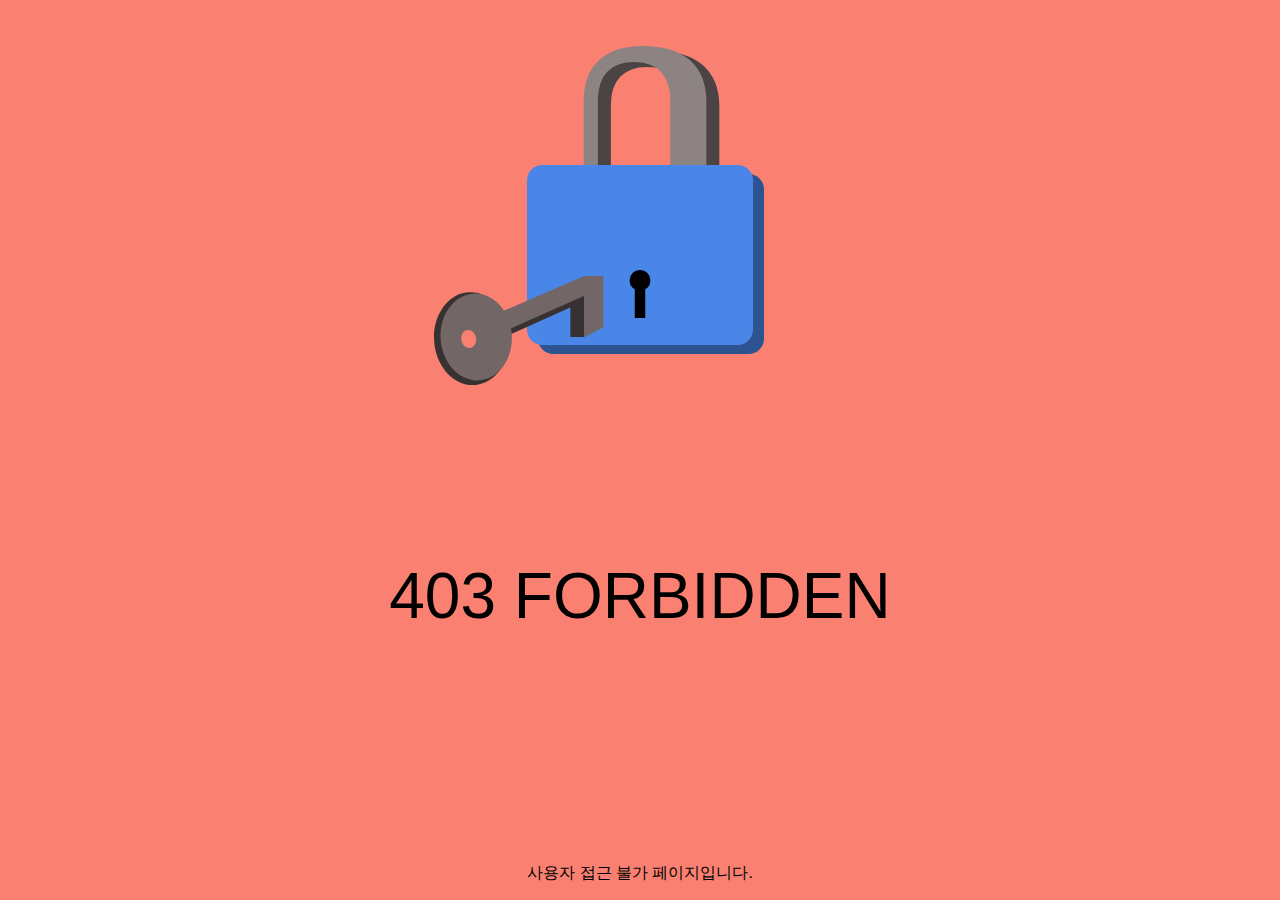
<file: myselectshop/src/main/resources/templates/forbidden.html>
<!DOCTYPE html>
<html lang="en">
<head>
  <meta charset="UTF-8">
  <title>접근 불가</title>
  <style>
    html,body{
      margin:0;
      padding:0;
      display:flex;
      justify-content:center;
      align-items:center;
      background-color:salmon;
      font-family:"Quicksand", sans-serif;

    }

    #container_anim{
      position:relative;
      width:100%;
      height:70%;
    }

    #key{
      position:absolute;
      top:77%;
      left:-33%;
    }

    #text{
      font-size:4rem;
      position:absolute;
      top:55%;
      width:100%;
      text-align:center;
    }

    #credit{
      position:absolute;
      bottom:0;
      width:100%;
      text-align:center;
      bottom:
    }

    a{
      color: rgb(115,102,102);
    }
  </style>
  <script>
    var lock = document.querySelector('#lock');
    var key = document.querySelector('#key');


    function keyAnimate(){
      dynamics.animate(key, {
        translateX: 33
      }, {
        type:dynamics.easeInOut,
        duration:500,
        complete:lockAnimate
      })
    }


    function lockAnimate(){
      dynamics.animate(lock, {
        rotateZ:-5,
        scale:0.9
      }, {
        type:dynamics.bounce,
        duration:3000,
        complete:keyAnimate
      })
    }


    setInterval(keyAnimate, 3000);
  </script>
</head>
<body>
<div id="container_anim">
  <div id="lock" class="key-container">
    <?xml version="1.0" standalone="no"?><!-- Generator: Gravit.io --><svg xmlns="http://www.w3.org/2000/svg" xmlns:xlink="http://www.w3.org/1999/xlink" style="isolation:isolate" viewBox="317.286 -217 248 354" width="248" height="354"><g><path d="M 354.586 -43 L 549.986 -43 C 558.43 -43 565.286 -36.144 565.286 -27.7 L 565.286 121.7 C 565.286 130.144 558.43 137 549.986 137 L 354.586 137 C 346.141 137 339.286 130.144 339.286 121.7 L 339.286 -27.7 C 339.286 -36.144 346.141 -43 354.586 -43 Z" style="stroke:none;fill:#2D5391;stroke-miterlimit:10;"/><g transform="matrix(-1,0,0,-1,543.786,70)"><text transform="matrix(1,0,0,1,0,234)" style="font-family:'Quicksand';font-weight:700;font-size:234px;font-style:normal;fill:#4a4444;stroke:none;">U</text></g><g transform="matrix(-1,0,0,-1,530.786,65)"><text transform="matrix(1,0,0,1,0,234)" style="font-family:'Quicksand';font-weight:700;font-size:234px;font-style:normal;fill:#8e8383;stroke:none;">U</text></g><path d="M 343.586 -52 L 538.986 -52 C 547.43 -52 554.286 -45.144 554.286 -36.7 L 554.286 112.7 C 554.286 121.144 547.43 128 538.986 128 L 343.586 128 C 335.141 128 328.286 121.144 328.286 112.7 L 328.286 -36.7 C 328.286 -45.144 335.141 -52 343.586 -52 Z" style="stroke:none;fill:#4A86E8;stroke-miterlimit:10;"/><g><circle vector-effect="non-scaling-stroke" cx="441.28571428571433" cy="63.46153846153848" r="10.461538461538453" fill="rgb(0,0,0)"/><rect x="436.055" y="66.538" width="10.462" height="34.462" transform="matrix(1,0,0,1,0,0)" fill="rgb(0,0,0)"/></g></g></svg>
  </div>

  <div id="key">
    <?xml version="1.0" standalone="no"?><!-- Generator: Gravit.io --><svg xmlns="http://www.w3.org/2000/svg" xmlns:xlink="http://www.w3.org/1999/xlink" style="isolation:isolate" viewBox="232.612 288.821 169.348 109.179" width="169.348" height="109.179"><g><path d=" M 382.96 349.821 L 368.96 349.821 L 368.96 314.821 L 382.96 307.821 L 382.96 349.821 Z " fill="rgb(55,49,49)"/><path d=" M 292.134 354.827 L 379.96 315.39 L 379.96 305.547 L 292.134 343.094 L 292.134 354.827 Z " fill="rgb(55,49,49)"/><path d=" M 280.96 340.109 L 401.96 288.821 L 401.96 340.109 L 382.96 349.972 L 382.96 308.547 L 265.96 360.821 L 259.96 349.972 L 280.96 340.109 Z " fill="rgb(115,102,102)"/><path d=" M 401.96 288.821 L 382.96 288.821 L 280.96 332.821 L 292.134 340.109 L 401.96 288.821 Z " fill="rgb(115,102,102)"/><g><path d=" M 232.755 354.125 C 230.958 328.501 246.297 306.519 266.988 305.068 C 287.679 303.617 305.937 323.243 307.734 348.867 C 309.531 374.492 294.191 396.473 273.5 397.924 C 252.809 399.375 234.552 379.75 232.755 354.125 Z " fill="rgb(55,49,49)"/><path d=" M 239.241 352.316 C 237.564 328.406 252.144 307.876 271.779 306.499 C 291.414 305.122 308.716 323.416 310.393 347.326 C 312.07 371.236 297.49 391.766 277.855 393.143 C 258.22 394.52 240.917 376.226 239.241 352.316 Z " fill="rgb(115,102,102)"/><path d=" M 260.038 353.084 C 259.196 348.171 261.788 343.621 265.822 342.929 C 269.856 342.238 273.816 345.665 274.658 350.578 C 275.5 355.49 272.909 360.041 268.874 360.732 C 264.84 361.424 260.88 357.997 260.038 353.084 Z " fill="salmon"/></g></g></svg>
  </div>
</div>

<p id="text">403 FORBIDDEN</p>
<p id="credit">사용자 접근 불가 페이지입니다.</a></p>
</body>
</html>
</file>
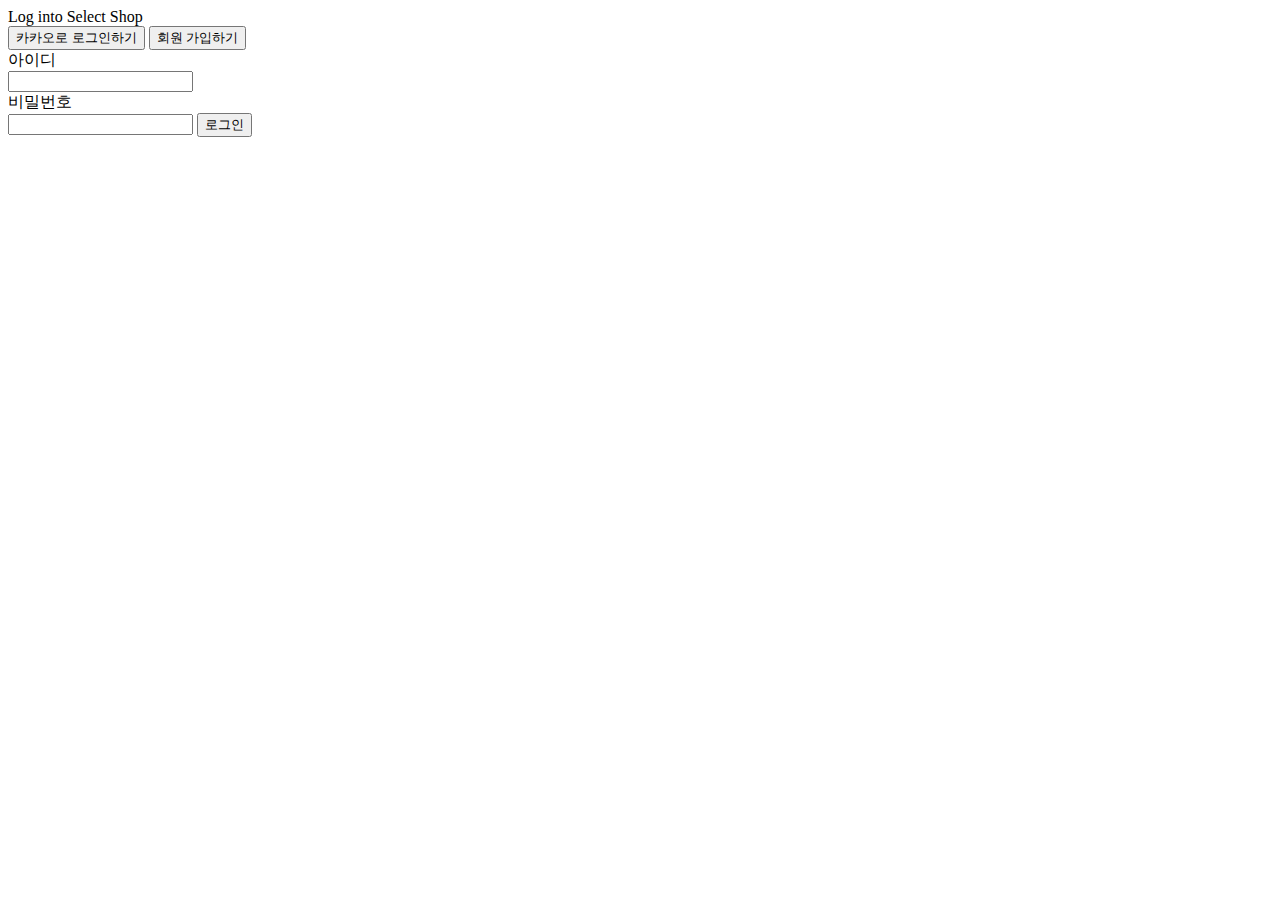
<file: myselectshop/src/main/resources/templates/login.html>
<!DOCTYPE html>
<html lang="en" xmlns="http://www.w3.org/1999/xhtml" xmlns:th="http://www.thymeleaf.org">
<head>
  <meta charset="UTF-8">
  <meta name="viewport"
        content="width=device-width, user-scalable=no, initial-scale=1.0, maximum-scale=1.0, minimum-scale=1.0">
  <meta http-equiv="X-UA-Compatible" content="ie=edge">
  <link rel="preconnect" href="https://fonts.gstatic.com">
  <script src="https://ajax.googleapis.com/ajax/libs/jquery/3.5.1/jquery.min.js"></script>
  <link href="https://fonts.googleapis.com/css2?family=Nanum+Gothic&display=swap" rel="stylesheet">
  <link rel="stylesheet" type="text/css" th:href="@{/css/style.css}" >
  <meta charset="UTF-8">
  <title>로그인 페이지</title>
</head>
<body>
<div id="login-form">
  <div id="login-title">Log into Select Shop</div>
  <button id="login-kakao-btn" onclick="location.href='https://kauth.kakao.com/oauth/authorize?client_id=a46cb9d7a07dae88b2fa170d09e3a0c3&redirect_uri=http://localhost:8080/api/user/kakao/callback&response_type=code'">
    카카오로 로그인하기
  </button>
  <button id="login-id-btn" onclick="location.href='/api/user/signup'">
    회원 가입하기
  </button>
  <div class="login-id-label">아이디</div>
  <input id="username" type="text" name="username" class="login-input-box">

  <div class="login-id-label">비밀번호</div>
  <input id="password" type="password" name="password" class="login-input-box">

  <button id="login-id-submit" onclick="login()">로그인</button>

  <div id="login-failed" style="display:none" class="alert alert-danger" role="alert">로그인에 실패하였습니다.</div>
</div>
</body>
<script>
  const href = location.href;
  const queryString = href.substring(href.indexOf("?")+1)
  if (queryString === 'error') {
    const errorDiv = document.getElementById('login-failed');
    errorDiv.style.display = 'block';
  }

  function login() {

    let username = $('#username').val();
    let password = $('#password').val();

    if (username == '') {
      alert('ID를 입력해주세요');
      return;
    } else if(password == '') {
      alert('비밀번호를 입력해주세요');
      return;
    }

    $.ajax({
      type: "POST",
      url: `/api/user/login`,
      contentType: "application/json",
      data: JSON.stringify({username: username, password: password}),
      success: function (response, status, xhr) {
        if(response === 'success') {
          let host = window.location.host;
          let url = host + '/api/shop';

          document.cookie =
                  'Authorization' + '=' + xhr.getResponseHeader('Authorization') + ';path=/';
          window.location.href = 'http://' + url;
        } else {
          alert('로그인에 실패하셨습니다. 다시 로그인해 주세요.')
          window.location.reload();
        }
      }
    })
  }

</script>
</html>
</file>
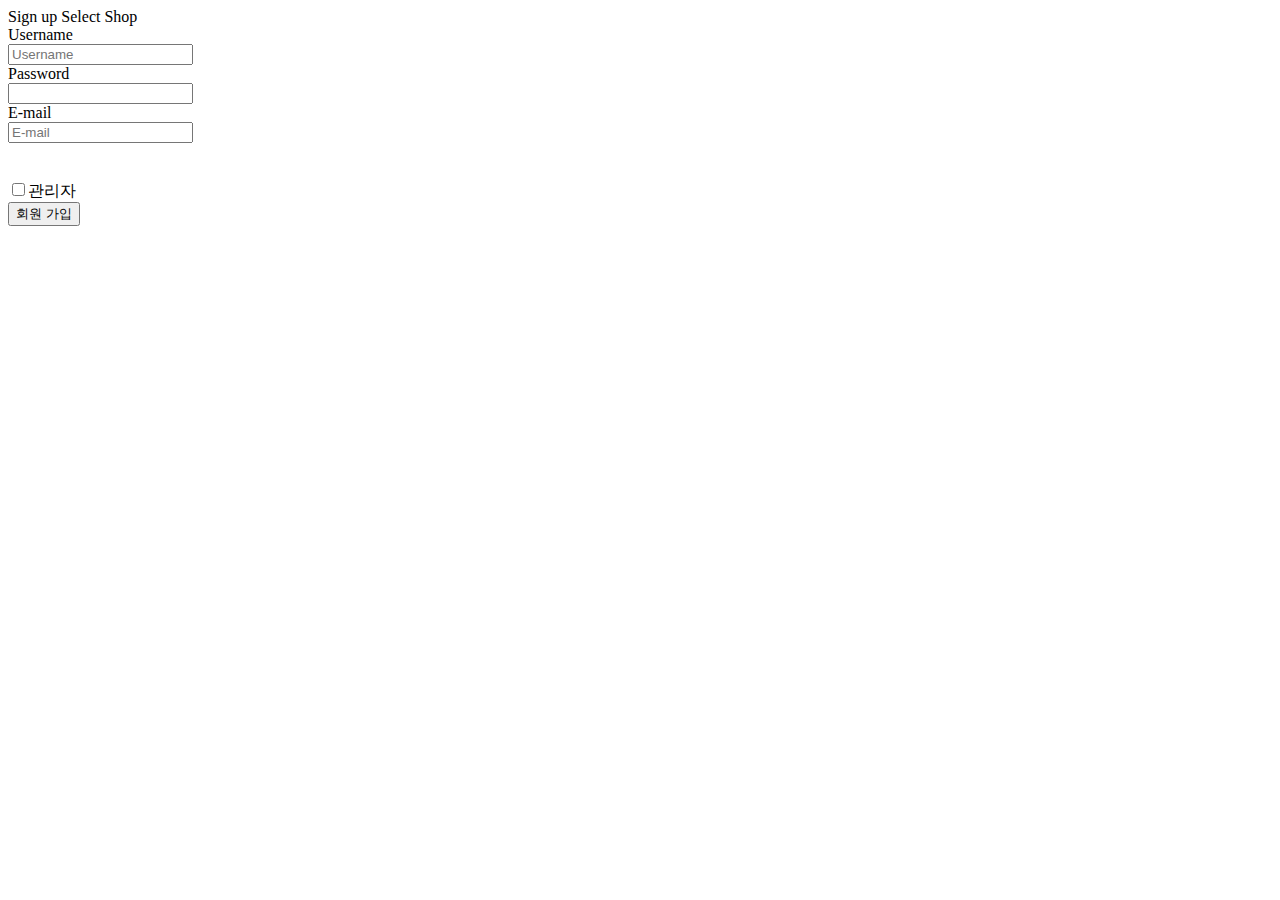
<file: myselectshop/src/main/resources/templates/signup.html>
<!DOCTYPE html>
<html lang="en" xmlns="http://www.w3.org/1999/xhtml" xmlns:th="http://www.thymeleaf.org">
<head>
    <meta charset="UTF-8">
    <meta name="viewport"
          content="width=device-width, user-scalable=no, initial-scale=1.0, maximum-scale=1.0, minimum-scale=1.0">
    <meta http-equiv="X-UA-Compatible" content="ie=edge">
    <link rel="preconnect" href="https://fonts.gstatic.com">
    <link href="https://fonts.googleapis.com/css2?family=Nanum+Gothic&display=swap" rel="stylesheet">
    <link type="text/css" th:href="@{/css/style.css}" rel="stylesheet">
    <meta charset="UTF-8">
    <title>회원가입 페이지</title>
    <script>
        function onclickAdmin() {
            // Get the checkbox
            var checkBox = document.getElementById("admin-check");
            // Get the output text
            var box = document.getElementById("admin-token");

            // If the checkbox is checked, display the output text
            if (checkBox.checked == true){
                box.style.display = "block";
            } else {
                box.style.display = "none";
            }
        }
    </script>
</head>
<body>
<div id="login-form">
    <div id="login-title">Sign up Select Shop</div>

    <form method="POST" action="/api/user/signup">
        <div class="login-id-label">Username</div>
        <input type="text" name="username" placeholder="Username" class="login-input-box">

        <div class="login-id-label">Password</div>
        <input type="password" name="password" class="login-input-box">

        <div class="login-id-label">E-mail</div>
        <input type="text" name="email" placeholder="E-mail" class="login-input-box">

        <div>
            <input id="admin-check" type="checkbox" name="admin" onclick="onclickAdmin()" style="margin-top: 40px;">관리자
            <input id="admin-token" type="password" name="adminToken" placeholder="관리자 암호" class="login-input-box" style="display:none">
        </div>
        <button id="login-id-submit">회원 가입</button>
    </form>
</div>
</body>
</html>
</file>
